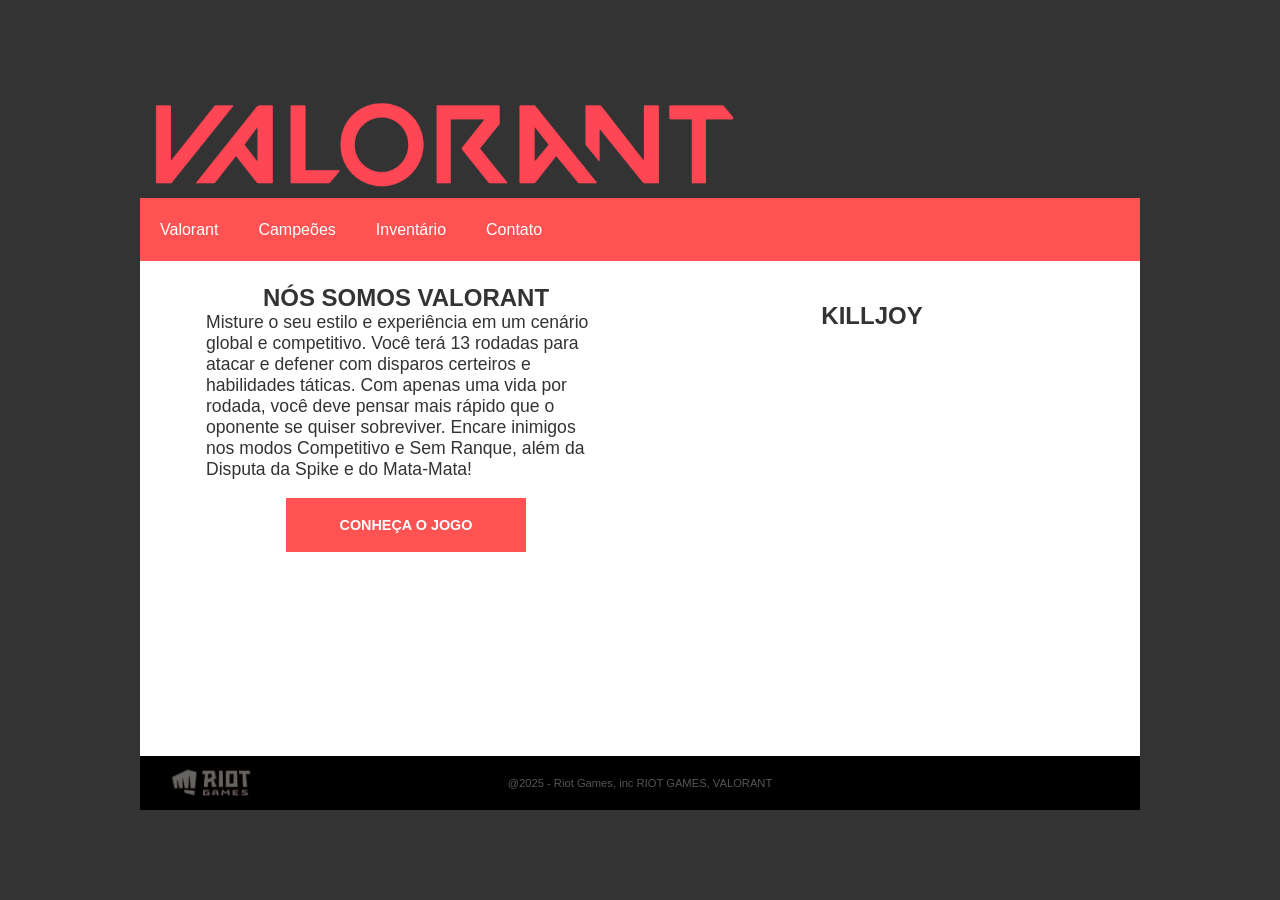
<file: index.html>
<!DOCTYPE html>
<html lang="pt-br">
  <head>
    <meta charset="UTF-8" />
    <meta name="viewport" content="width=device-width, initial-scale=1.0" />
    <title>Valorant | Fake</title>
    <link rel="stylesheet" href="./css/index.css" />
    <link rel="shortcut icon" href="./img/valorant-icone.png" type="image/x-icon">
  </head>
  <body>
    <main>
      <header>
        <div id="logo-header">
          <img src="./img/valorant-logo.png" alt="Logo Valorant" />
        </div>
      </header>
      <nav>
        <ul>
            <li><a href="./index.html">Valorant</a></li>
            <li><a href="./campeoes.html">Campeões</a></li>
            <li><a href="./inventario.html">Inventário</a></li>
            <li><a href="./contato.html">Contato</a></li>
        </ul>
      </nav>
      <section>
        <article>
          <h1>Nós Somos Valorant</h1>
          <p>Misture o seu estilo e experiência em um cenário global e competitivo. Você terá 13 rodadas para atacar e defener com disparos certeiros e habilidades táticas. Com apenas uma vida por rodada, você deve pensar mais rápido que o oponente se quiser sobreviver. Encare inimigos nos modos Competitivo e Sem Ranque, além da Disputa da Spike e do Mata-Mata!</p>
          <a href="#">
            <button>Conheça o Jogo</button>
          </a>
        </article>

        <article>
          <h1 id="h1-video">Killjoy</h1>
          <iframe width="100%" src="https://www.youtube.com/embed/ua-iIRQDY8g?si=gM20gmXZalmbyuy8" title="YouTube video player" frameborder="0" allow="accelerometer; autoplay; clipboard-write; encrypted-media; gyroscope; picture-in-picture; web-share" referrerpolicy="strict-origin-when-cross-origin" allowfullscreen></iframe>
        </article>
      </section>
      <footer>
        <small>@2025 - Riot Games, inc RIOT GAMES, VALORANT</small>
      </footer>
    </main>
  </body>
</html>
</file>
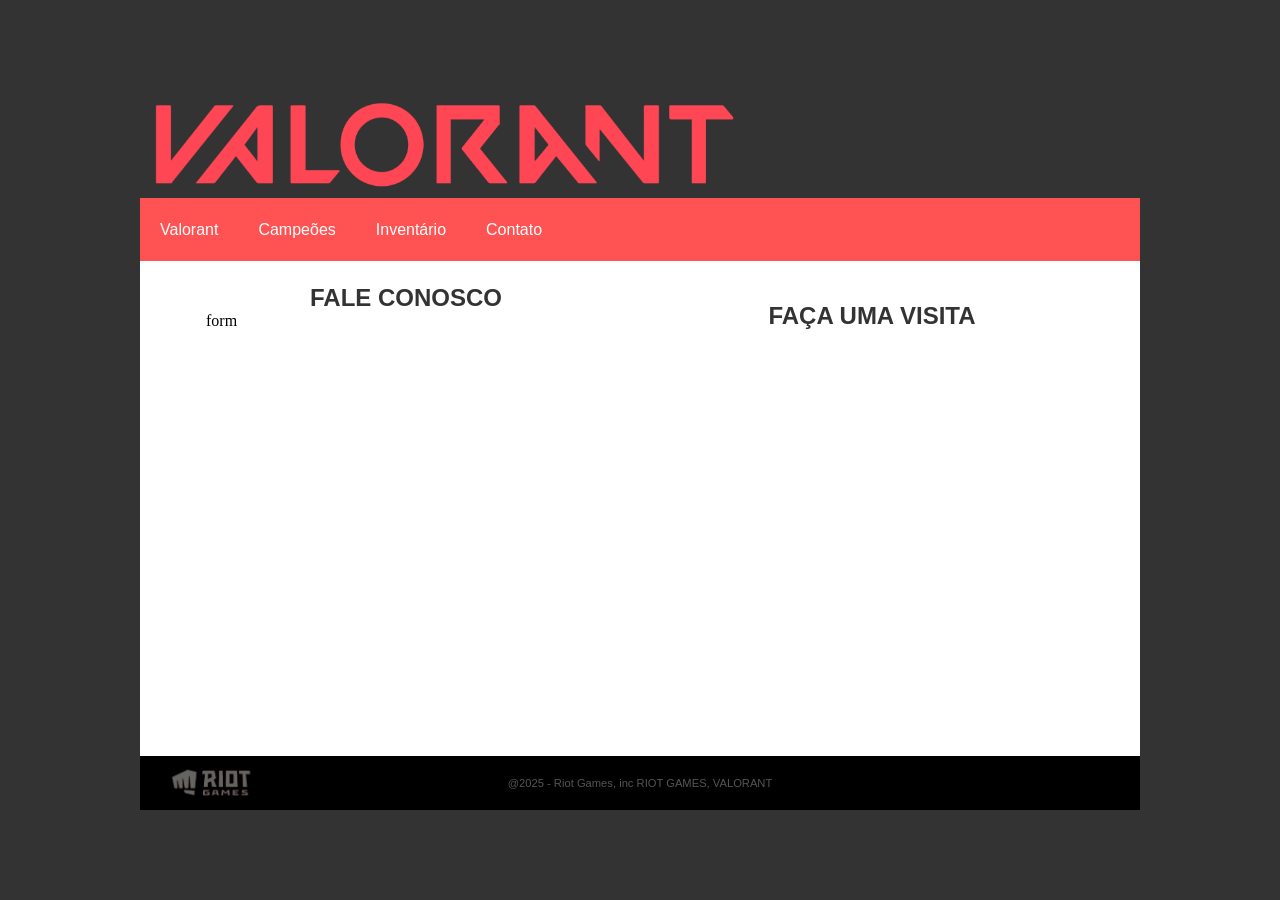
<file: contato.html>
<!DOCTYPE html>
<html lang="pt-br">
  <head>
    <meta charset="UTF-8" />
    <meta name="viewport" content="width=device-width, initial-scale=1.0" />
    <title>Contato Valorant</title>
    <link rel="stylesheet" href="./css/index.css" />
    <link rel="shortcut icon" href="./img/valorant-icone.png" type="image/x-icon">
  </head>
  <body>
    <main>
      <header>
        <div id="logo-header">
          <img src="./img/valorant-logo.png" alt="Logo Valorant" />
        </div>
      </header>
      <nav>
        <ul>
            <li><a href="./index.html">Valorant</a></li>
            <li><a href="./campeoes.html">Campeões</a></li>
            <li><a href="./inventario.html">Inventário</a></li>
            <li><a href="./contato.html">Contato</a></li>
        </ul>
      </nav>
      <section>
        <article>
          <h1>Fale Conosco</h1>
          
          form

        </article>

        <article>
          <h1 id="h1-video">Faça uma Visita</h1>
          <iframe src="https://www.google.com/maps/embed?pb=!1m18!1m12!1m3!1d3658.366104799327!2d-46.67186062571553!3d-23.519331260047416!2m3!1f0!2f0!3f0!3m2!1i1024!2i768!4f13.1!3m3!1m2!1s0x94cef7a9d79a21d5%3A0x358f41b8d9f965c1!2sArena%20CBLOL!5e0!3m2!1spt-BR!2sbr!4v1742559701169!5m2!1spt-BR!2sbr" width="100%" height="450" style="border:0;" allowfullscreen="" loading="lazy" referrerpolicy="no-referrer-when-downgrade"></iframe>
        </article>
      </section>
      <footer>
        <small>@2025 - Riot Games, inc RIOT GAMES, VALORANT</small>
      </footer>
    </main>
  </body>
</html>
</file>
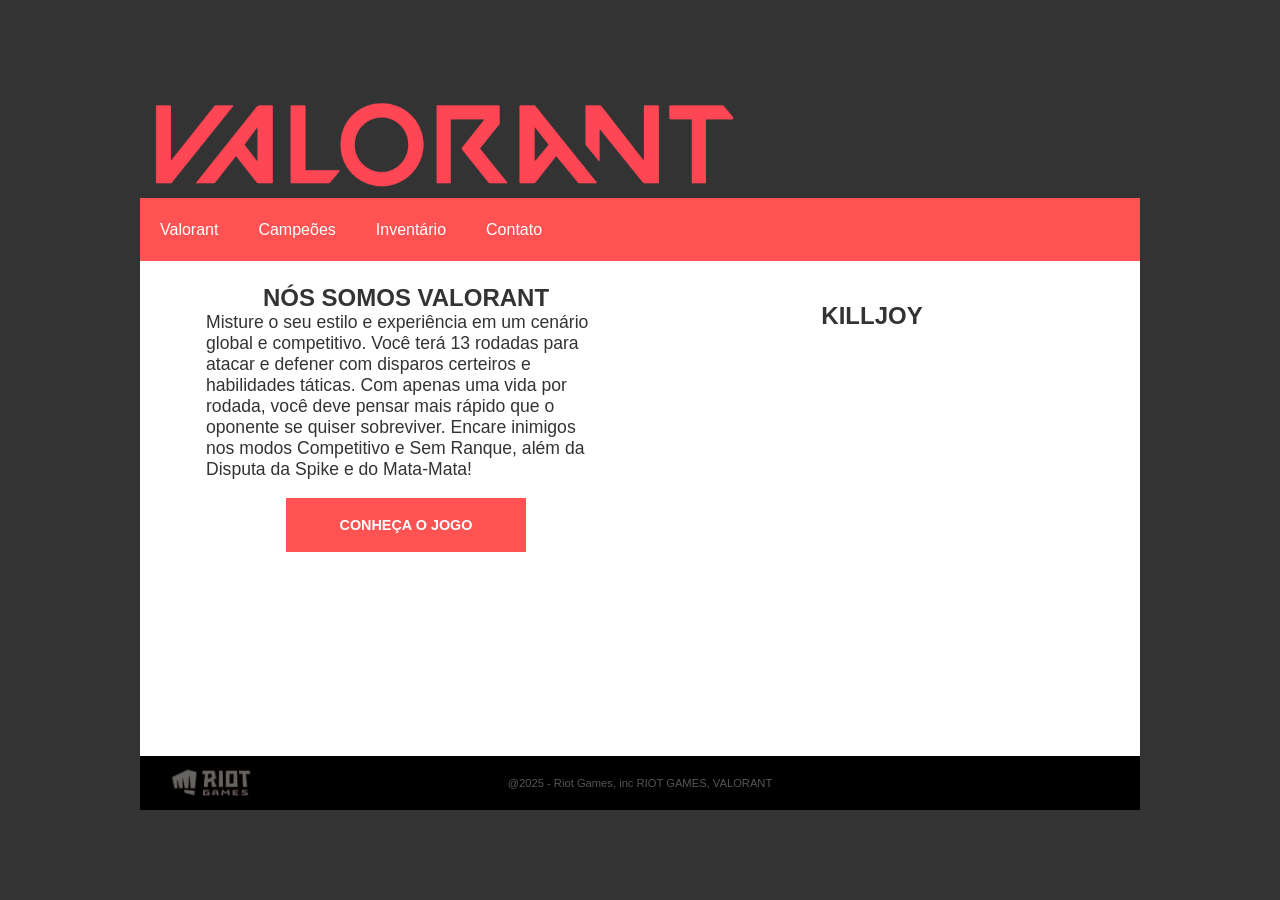
<file: inventario.html>
<!DOCTYPE html>
<html lang="pt-br">
  <head>
    <meta charset="UTF-8" />
    <meta name="viewport" content="width=device-width, initial-scale=1.0" />
    <title>Inventário Valorant</title>
    <link rel="stylesheet" href="./css/inventario.css" />
    <link rel="shortcut icon" href="./img/valorant-icone.png" type="image/x-icon">
  </head>
  <body>
    <main>
      <header>
        <div id="logo-header">
          <img src="./img/valorant-logo.png" alt="Logo Valorant" />
        </div>
      </header>
      <nav>
        <ul>
            <li><a href="./index.html">Valorant</a></li>
            <li><a href="./campeoes.html">Campeões</a></li>
            <li><a href="./inventario.html">Inventário</a></li>
            <li><a href="./contato.html">Contato</a></li>
        </ul>
      </nav>
      <section>
        <article>
          <h1>Nós Somos Valorant</h1>
          <p>Misture o seu estilo e experiência em um cenário global e competitivo. Você terá 13 rodadas para atacar e defener com disparos certeiros e habilidades táticas. Com apenas uma vida por rodada, você deve pensar mais rápido que o oponente se quiser sobreviver. Encare inimigos nos modos Competitivo e Sem Ranque, além da Disputa da Spike e do Mata-Mata!</p>
          <a href="#">
            <button>Conheça o Jogo</button>
          </a>
        </article>

        <article>
          <h1 id="h1-video">Killjoy</h1>
          <iframe width="100%" src="https://www.youtube.com/embed/ua-iIRQDY8g?si=gM20gmXZalmbyuy8" title="YouTube video player" frameborder="0" allow="accelerometer; autoplay; clipboard-write; encrypted-media; gyroscope; picture-in-picture; web-share" referrerpolicy="strict-origin-when-cross-origin" allowfullscreen></iframe>
        </article>
      </section>
      <footer>
        <small>@2025 - Riot Games, inc RIOT GAMES, VALORANT</small>
      </footer>
    </main>
  </body>
</html>
</file>
<file: css/index.css>
* {
  margin: 0;
  padding: 0;
  box-sizing: border-box;
}
:root {
    --vermelho1: #591830;
    --vermelho2: #8D2F3F;
    --vermelho3: #FD4255;
    --verde1: #207F65;
    --verde2: #30F2BB;
}
body {
  background-color: #333;
  display: flex;
  justify-content: center;
  align-items: center;
}
main {
  width: 80%;
  max-width: 1000px;
  height: 80vh;
  margin-top: 10vh;
}
main header {
  width: 100%;
  height: 12vh;
  background-color: #333;
}
#logo-header {
  width: 20%;
  height: 10vh;
  margin-top: 1vh;
  margin-left: 1%;
  float: left;
}
#logo-header img {
  height: 10vh;
}
main nav {
  width: 100%;
  height: 7vh;
  background-color: #FF5252;
}
main nav ul {
  float: left;
  list-style: none;
  width: 100%;
}
main nav ul li {
  display: inline;
}
main ul li a {
  text-decoration: none;
  color: #FFF;
  font-family: Arial, "Helvetica Neue", Helvetica, sans-serif;
  line-height: 3vh;
  /* background-color: #000; */
  padding: 2vh 2%;
  margin-left: 0%;
  transition: all 1s;
  float: left;
}
main ul li a:hover {
    color:#FF5252;
    background-color: #FFF;
}
main section {
  width: 100%;
  height: 55vh;
  background-color: #fff;
}
main section article {
  width: 40%;
  height: 50vh;
  float: left;
  margin-left: 6.6%;
  margin-top: 2.5vh;
}
main section article h1{
  font-family: Arial, "Helvetica Neue", Helvetica, sans-serif;
  text-transform: uppercase;
  text-align: center;
  font-weight: bolder;
  font-size: 1.5em;
  /* margin-top: 0vh; */
  color: #333;
}
main section article iframe{
  height: 35vh;
}
#h1-video{
  margin-top: 2vh;
  margin-bottom: 2vh;
}
main section article p{
  font-family: Arial, "Helvetica Neue", Helvetica, sans-serif;
  font-size: 1.1em;
  color: #333;
}
main section article button{
  width: 60%;
  margin-left: 20%;
  margin-top: 2vh;
  height: 6vh;
  border:0;
  background: #FF5252;
  color: #fff;
  text-align: center;
  font-family: Arial, "Helvetica Neue", Helvetica, sans-serif;
  text-transform: uppercase;
  font-weight: bold;
  font-size: 0.9em;
  cursor: pointer;
}
main footer {
  width: 100%;
  height: 6vh;
  background-color: #000;
  background-image: url('../img/riot-logo-cinza.png');
  background-size: 9%;
  background-repeat: no-repeat;
  background-position-x: 3%;
  background-position-y: center;
}
main footer small{
  text-align: center;
  color:#555;
  font-family: Arial, "Helvetica Neue", Helvetica, sans-serif;
  line-height: 6vh;
  font-size: 0.7em;
  width: 100%;
  float: left;
}
</file>
<file: css/inventario.css>
* {
  margin: 0;
  padding: 0;
  box-sizing: border-box;
}
:root {
    --vermelho1: #591830;
    --vermelho2: #8D2F3F;
    --vermelho3: #FD4255;
    --verde1: #207F65;
    --verde2: #30F2BB;
}
body {
  background-color: #333;
  display: flex;
  justify-content: center;
  align-items: center;
}
main {
  width: 80%;
  max-width: 1000px;
  height: 80vh;
  margin-top: 10vh;
}
main header {
  width: 100%;
  height: 12vh;
  background-color: #333;
}
#logo-header {
  width: 20%;
  height: 10vh;
  margin-top: 1vh;
  margin-left: 1%;
  float: left;
}
#logo-header img {
  height: 10vh;
}
main nav {
  width: 100%;
  height: 7vh;
  background-color: #FF5252;
}
main nav ul {
  float: left;
  list-style: none;
  width: 100%;
}
main nav ul li {
  display: inline;
}
main ul li a {
  text-decoration: none;
  color: #FFF;
  font-family: Arial, "Helvetica Neue", Helvetica, sans-serif;
  line-height: 3vh;
  /* background-color: #000; */
  padding: 2vh 2%;
  margin-left: 0%;
  transition: all 1s;
  float: left;
}
main ul li a:hover {
    color:#FF5252;
    background-color: #FFF;
}
main section {
  width: 100%;
  height: 55vh;
  background-color: #fff;
}
main section article {
  width: 40%;
  height: 50vh;
  float: left;
  margin-left: 6.6%;
  margin-top: 2.5vh;
}
main section article h1{
  font-family: Arial, "Helvetica Neue", Helvetica, sans-serif;
  text-transform: uppercase;
  text-align: center;
  font-weight: bolder;
  font-size: 1.5em;
  /* margin-top: 0vh; */
  color: #333;
}
main section article iframe{
  height: 35vh;
}
#h1-video{
  margin-top: 2vh;
  margin-bottom: 2vh;
}
main section article p{
  font-family: Arial, "Helvetica Neue", Helvetica, sans-serif;
  font-size: 1.1em;
  color: #333;
}
main section article button{
  width: 60%;
  margin-left: 20%;
  margin-top: 2vh;
  height: 6vh;
  border:0;
  background: #FF5252;
  color: #fff;
  text-align: center;
  font-family: Arial, "Helvetica Neue", Helvetica, sans-serif;
  text-transform: uppercase;
  font-weight: bold;
  font-size: 0.9em;
  cursor: pointer;
}
main footer {
  width: 100%;
  height: 6vh;
  background-color: #000;
  background-image: url('../img/riot-logo-cinza.png');
  background-size: 9%;
  background-repeat: no-repeat;
  background-position-x: 3%;
  background-position-y: center;
}
main footer small{
  text-align: center;
  color:#555;
  font-family: Arial, "Helvetica Neue", Helvetica, sans-serif;
  line-height: 6vh;
  font-size: 0.7em;
  width: 100%;
  float: left;
}
</file>
